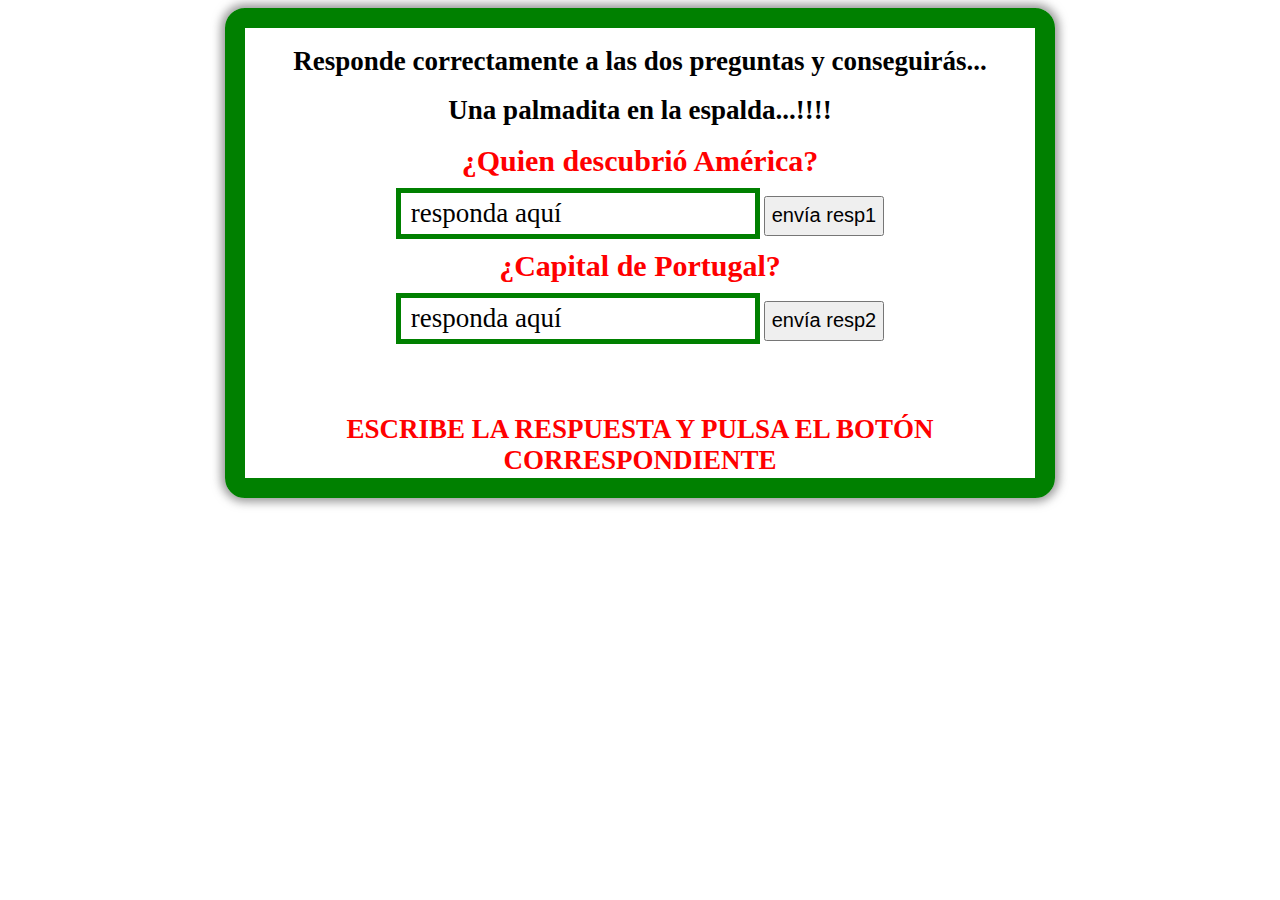
<file: Ejer_Curso2/AppsExpress/preguntas.html>
﻿<!DOCTYPE html>
<html lang="es">
<head>
    <meta charset="utf-8" />
    <title>Preguntas</title>
    <link href="estilo.css" rel="stylesheet" type="text/css">
</head>
<body>
    <section id="contenidoprincipal">
        <article id="contenido">

            <h1>Responde correctamente a las dos preguntas y conseguirás...</h1>
            <h1>Una palmadita en la espalda...!!!!</h1>
            <form method="get" action="/respuesta">
                <p> ¿Quien descubrió América? </p>
                <input type="text" name="p1" class="respuesta" value="responda aquí">
                <input type="submit" class="marcop" value="envía resp1" />
            </form>

            <form method="get" action="/respuesta">
                <p> ¿Capital de Portugal? </p>
                <input type="text" name="p2" class="respuesta" value="responda aquí">
                <input type="submit" class="marcop" value="envía resp2" />
            </form>
            <h1>ESCRIBE LA RESPUESTA Y PULSA EL BOTÓN CORRESPONDIENTE</h1>
        </article>
    </section>
</body>
</html>
</file>
<file: Ejer_Curso2/AppsExpress/estilo.css>
﻿
#contenidoprincipal {
    height: 740px;
}

#contenido {
    width: 750px;
    height: 450px;
    margin: 1px auto;
    padding: 0 20px;
    border: solid 20px green;
    border-radius: 20px;
    text-align: center;
    box-shadow: 0 0 10px 4px rgba(119, 119, 119, 0.75);
}

p {
    color: red;
    font-size: 30px;
    font-weight: bold;
    margin: 10px auto;
}


#contenido h1 {
    font-size: 27px;
    font-family: 'Rock Salt', cursive;
}

.respuesta {
    border: solid 5px green;
    padding: 5px 10px;
    font-size: 27px;
    font-family: cursive;
}

.marcop {
    font-size: 20px;
    height: 40px;
}

form + h1 {
    margin: 70px auto;
    color: red;
}
</file>
